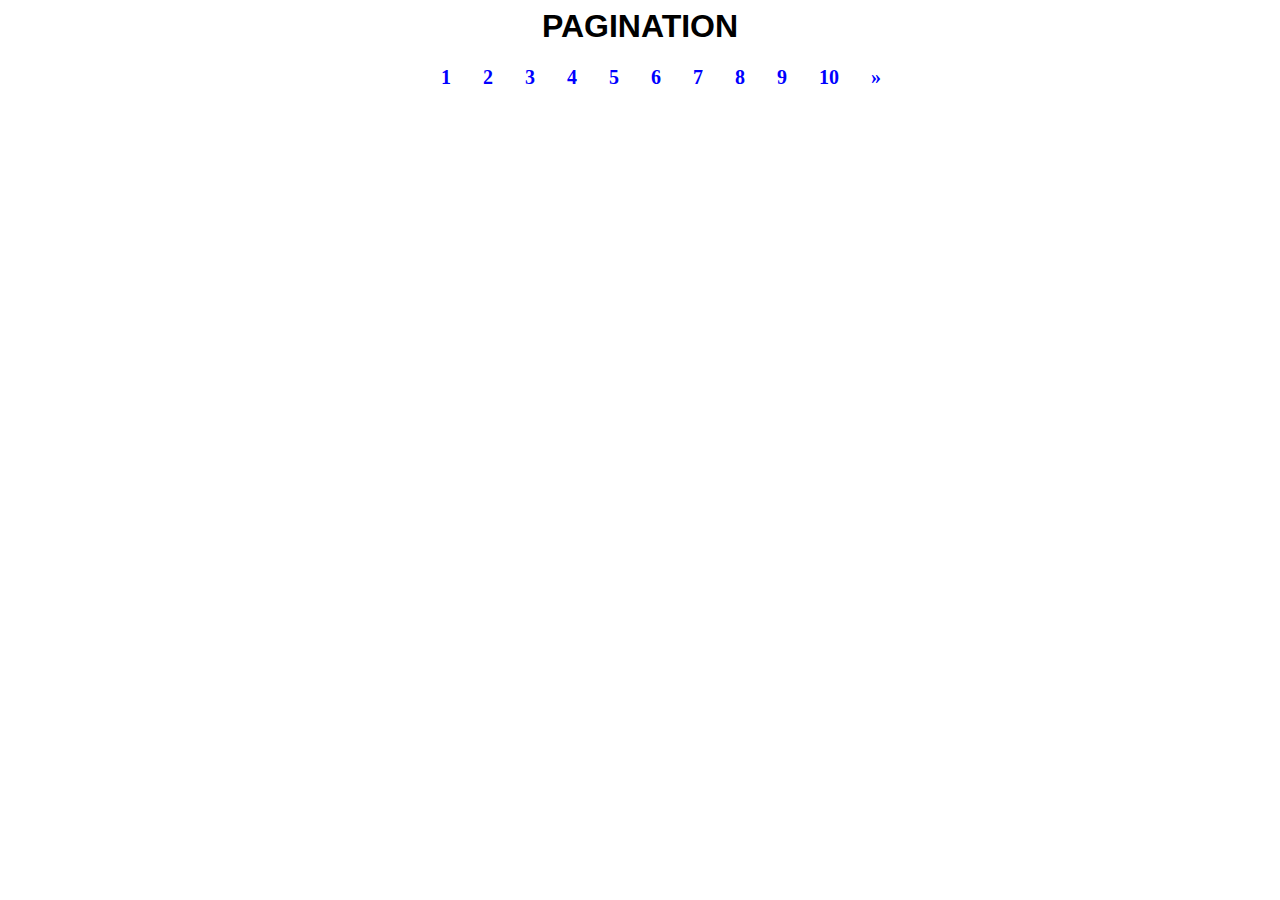
<file: index.html>
<!DOCTYPE html>
<html lang="en">

<head>
    <meta charset="UTF-8">
    <meta name="viewport" content="width=device-width, initial-scale=1.0">
    <title>Pagination</title>
    <link rel="stylesheet" href="./styles.css/index.css">

</head>

<body>

    <script src="./script/index.js"></script>
</body>

</html>
</file>
<file: styles.css/index.css>
th,
td {
    height: 30px;
    vertical-align: center;
    text-align: center;
    padding: 10px;
    width: 5%;
    border-bottom: 1px solid black;
    font-family: 'Times New Roman', Times, serif;
    font-size: 20px;
}

th {
    background-color: rgba(99, 162, 244, 0.511);
    color: black;
    font-size: 24px;
    padding: 8px;
}

.dataTable {
    margin: auto;
    width: 80%;
    border-collapse: collapse;
    border: 1px solid black;
}

tr:nth-child(even) {
    background: rgb(163, 239, 239);
}
tr:nth-child(odd) {
    background: rgb(226, 249, 249);
}

thead tr {
    background: rgb(30, 17, 17);
    color: rgb(245, 239, 239);
}

.heading {
    font-size: 32px;
    font-family: 'Franklin Gothic Medium', 'Arial Narrow', Arial, sans-serif;
    font-weight: bold;
    text-align: center;
    margin-bottom: 1%;
}

.anchorlist {
    margin-top: 1%;
    display: flex;
    flex-direction: row;
    justify-content: center;
}

.anchorlist a {
    color: blue;
    float: left;
    padding: 8px 16px;
    text-decoration: none;
    text-align: center;
    font-size: 20px;
    font-weight: bold;
}

.anchorlist a:hover {
    background: gainsboro;
}
</file>
